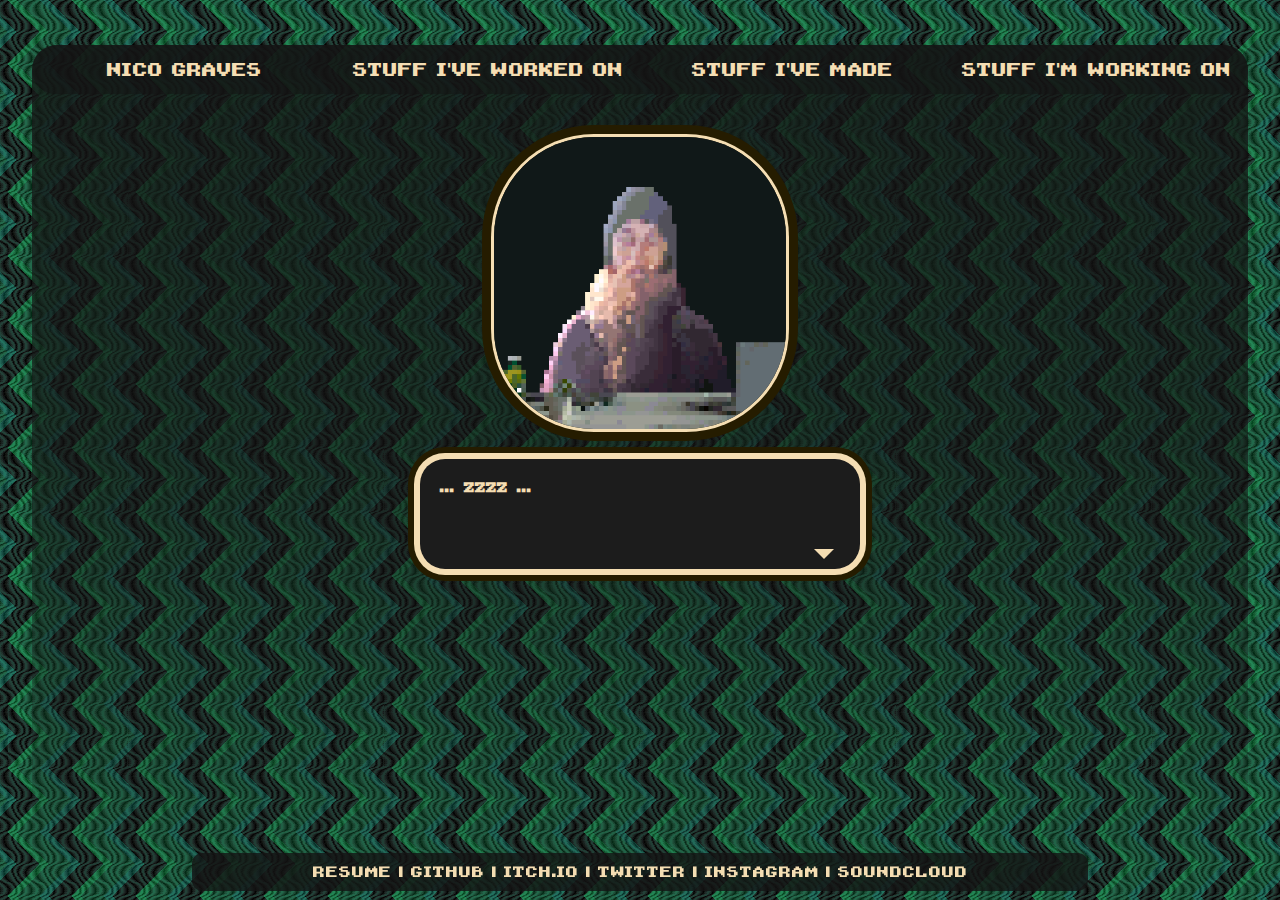
<file: index.html>
<html>
  <head>
    <title>HIRE ME PLS</title> 
    <link rel="icon" type="image/x-icon" href="">

  </head>
  
      <div class="background-animated2" id = "bg2">
      </div>
  
    <div class="background-animated" id = "bg1">
    </div>
  
  
    <div class = "textContainer">
  
      <div class="tab">
        <button class="tablinks" onclick="openCity(event, 'London')">Nico Graves</button>
        <button class="tablinks" onclick="openCity(event, 'Tokyo')">Stuff I've Worked On</button>
        <button class="tablinks" onclick="openCity(event, 'Paris')">Stuff I've Made</button>
        <button class="tablinks" onclick="openCity(event, 'WorkingOn')">Stuff I'm Working On</button>
      </div>
      
      <!-- Tab content -->
      <div id="London" class="tabcontent">


        <img src = "./previewGifs/sleepynick.gif" id = "portrait" style = "display: block;
        margin-left: auto;
        margin-right: auto;
        width: 25%;margin-top:25px; margin-bottom: 15px; border-radius: 100px;  box-shadow: 0 0 0 3px wheat, 0 0 0 12px #251C00;

        -webkit-touch-callout: none;
    -webkit-user-select: none;
    -khtml-user-select: none;
    -moz-user-select: none;
    -ms-user-select: none;
    user-select: none;

    user-drag: none;
    -webkit-user-drag: none;
    user-select: none;
    -moz-user-select: none;
    -webkit-user-select: none;
    -ms-user-select: none;

">
   
       
        <div id="dialog"></div>
       
      </h6>
   
      </div>
      




      
      <div id="Paris" class="tabcontent">
        <h2 style = "margin: 1.25%;  text-align: center; ">Personal Projects</h2>
       
        <div class="gallery">
            <a id="myLink" title="Click to do something"
            href="PleaseEnableJavascript.html" onclick="openCity(event, 'Alibi');return false;">

            <img src="./previewGifs//alibi.gif" alt="Cinque Terre" width="600" height="400">
          </a>
          <div class="desc" >
            Alibi
          
          </div>
          
        </div>

        
  
<!--         
        <div class="gallery">
          <a target="_
          lank" href="">
            <img src="./previewGifs/gonefish.gif" alt="Cinque Terre" width="600" height="400">
          </a>
          <div class="desc" >Gone Fishing</div>

        </div> -->
  
  
  
      </div>

      
      
      <div id="Tokyo" class="tabcontent">
        <h2 style = "margin: 1.25%; text-align: center; "> Professional Projects</h2>
       
        <div class="gallery">


          <a id="myLink" title="Click to do something"
          href="PleaseEnableJavascript.html" onclick="openCity(event, 'Homebody');return false;">

          <img src="./homebodyGif1.gif"Cinque Terre" width="600" height="400">
        </a>


          <div class="desc" >
            Homebody
            <br>
            
            <div style ="font-size:x-small;">With Game Grumps INC</div>


          </div>
      
    
          
        </div>
  
  
      </div>

      <div id="WorkingOn" class="tabcontent">
        <h2 style = "margin: 1.25%; text-align: center;"> Current MFX_CO Projects</h2>
       
        <div class="gallery">

          <a id="myLink" title="Click to do something"
          href="PleaseEnableJavascript.html" onclick="openCity(event, 'Metalfingaz');return false;">

          <img src="./previewGifs/metalfingaz1.png"Cinque Terre" width="600" height="400">
        </a>

          <div class="desc" >
            METALFINGAZ
            <br>
    

          </div>
      
    
          
        </div>
  
        <div class="gallery">
          
          <a id="myLink" title="Click to do something"
          href="PleaseEnableJavascript.html" onclick="openCity(event, 'MFX_RPG');return false;">

          <img src="./previewGifs/rpg2.png"Cinque Terre" width="600" height="400">
        </a>
          <div class="desc" >
            Untitled RPG
            <br>
    

          </div>
      
    
          
        </div>
  
      </div>

      
      <div id="Metalfingaz" class="tabcontent">
        <h2 style = "margin: 1.25%;text-align: center; "> Metalfingaz</h2>
       

        <div class="gallery" style="width: 50%;">
            <img src="./previewGifs/metalfingaz.png" alt="Cinque Terre" width="600" height="400">
        
        </div>

        <div>
          <p>- A couch co-op versus rhythm game. Players try to drum out rhythms that the other player must match!</p>
          <p>- Developed mainly as a solo project, with some support from small indie collective (MFX) help.</p>
          <p>- Made in Unity badly, then made in Unity ok, about to be made very good hopefully in Godot!</p>
        </div>
    
    
 
  
      </div>


      <div id="MFX_RPG" class="tabcontent">
        <h2 style = "margin: 1.25%;text-align: center; "> untitled rpg</h2>
       

        <div class="gallery" style="width: 50%;">
            <img src="./previewGifs/recstore2.png" alt="Cinque Terre" height="300">
        
        </div>

        <div>
          <p>- A long term passion project, an rpg about music and communities that flock around it. Set in a stagnant world where music is gatekept by tech giants.</p>
          <p>- Combines elements of games and manga we love, like Ping Pong, Samurai Champloo, Jet Set Radio, Parappa the Rapper, Persona, Paper Mario, and more.</p>
          <p>- Made with MFX indie collective (Jalen Hernandez (art), Jerry Joiner (design/writing), Aaron Patrick (3d), and yours truly (everything else plus all the other roles too).</p>
          <p>- Prototyped and developed in Unity badly, and currently in development in godot.</p>
        </div>
      </div>

      <div id="Alibi" class="tabcontent">
        <h2 style = "margin: 1.25%;text-align: center; "> Alibi</h2>
       

        <div class="gallery">
          <a target="_blank" href="https://gravesmakesart.itch.io/alibi">
            <img src="./previewGifs/alibi.gif" alt="Cinque Terre" width="600" height="400">
          </a>
          <div class="desc" >
            Play on Itch.io
            <br>
          </div>
        </div>

        <div>
          <p>- A short, noir inspired interrogative whodunnit set in a surreal 1960's San Francisco.</p>
          <p>- Created in one week with Zane Schaeffer (art) for Brackeys Game Jam 2020.1.</p>
          <p>- Rated 33rd overall of 697 entries, and 7th for audio.</p>
          <p>- Made with Unity.</p>

        </div>
    
        <div>
          <img src = "./previewGifs/alibi2.png" width="300px" > </img>
          <img src = "./previewGifs/alibi3.png" width="300px"> </img>
          <img src = "./previewGifs/alibi4.png" width="300px"> </img>
        </div>
  
      </div>




      <div id="Homebody" class="tabcontent">
        <h2 style = "margin: 1.25%;text-align: center; "> Homebody</h2>
       

        <div class="gallery">
          <a target="_blank" href="https://store.steampowered.com/app/1959350/Homebody/">
            <img src="./homebodyGif1.gif" alt="Cinque Terre" width="600" height="400">
          </a>
          <div class="desc" >
            Get on Steam!
            <br>
          </div>
        </div>

        <div>
          <p>- A retro inspired psychological horror puzzler, about friendships and mental health. Created by Game Grumps Inc and Rogue Games.</p>
          <p>- Time loop escape room, with a murderous killer stalking you.</p>
          <p>- I worked as a generalist unity developer with a UI focus on this project.</p>
          <p>- Very small (3 person core including me) team, so I wore alot of hats!.</p>
          <p>- Shipped on multiple platforms, and 6 languages on launch, which was a fun challenge as UI engineer!</p>
        </div>
    
        <div>
          <img src = "./previewGifs/homebody1.jpg.jpeg" width="300px" > </img>
          <img src = "./previewGifs/homebody2.jpg" width="300px"> </img>
          <img src = "./previewGifs/homebody3.jpg" width="300px"> </img>
        </div>
  
      </div>
  <!-- 
      <div class = "texttt">
        <h1> nico Graves</h1>
        <p style="font-size: 75%;">A passionate young go getter with a heart of gold, and an overactive imagination.</p>
    
        <h2>Stuff I've Made</h2>
        <br>
  
          <div class="gallery">
            <a target="_blank" href="https://gravesmakesart.itch.io/alibi">
              <img src="./alibi.gif" alt="Cinque Terre" width="600" height="400">
            </a>
            <div class="desc" >Alibi</div>
          </div>
  
  
          <div class="gallery">
            <a target="_blank" href="http://gone.fish">
              <img src="./betterFish.gif" alt="Cinque Terre" width="600" height="400">
            </a>
            <div class="desc" >Gone Fishing</div>
          </div>
  
  
          <!-- <div class="gallery">
            <a target="_blank" href="https://gravesmakesart.itch.io/condor">
              <img src="./condor.gif" alt="Forest" width="600" height="400">
            </a>
            <div class="desc">Condor</div>
          </div> -->
  
  
  
  
      
  
  
      <!-- </div>  -->
  
      
        
      <div class = "footer">
        <a href="NicoGravesResume2024.pdf" target="_blank" download=""> resume</a> |
        <a href=" https://github.com/yaboigraves" target="_blank"> github</a> |
        <a href="https://gravesmakesart.itch.io/" target="_blank"> itch.io</a> |
        <a href="https://twitter.com/gravesmakesart" target="_blank"> twitter</a> |
        <a href="https://www.instagram.com/lord_of_the_mids/" target="_blank"> instagram</a> |
        <a href="https://soundcloud.com/gravesmakesart" target="_blank"> soundcloud</a>
        
        </div>
      
    </div>
    
  
  
  
  
  
  
  
  <style>
  /* Style the tab */

   

  .tab {
    overflow: hidden;
    border: 0px solid #ccc;
    border-radius: 25px;
    display:flex;

  }
  
  /* Style the buttons that are used to open the tab content */
  .tab button {
    background-color: rgba(20,20,20,0.5);
    /* border-radius: 25px; */
    width: 33.3%;
    float:none;
    flex-grow: 1;
    border: none;
    outline: none;
    cursor: pointer;
    padding: 14px;
    transition: 0.3s;
    color:wheat;
    font-family: "yearis199x";
    font-size: larger;
  
  }
  
  /* Change background color of buttons on hover */
  .tab button:hover {
    background-color: rgba(123,124,125,1);
    cursor: url(./cursors/Glove\ Link.cur ),auto;
    
  }
  
  /* Create an active/current tablink class */
  /* .tab button.active {
    
  } */
  
  /* Style the tab content */
  .tabcontent {
    display: none;
    padding: 6px 12px;
    margin: 1%;
    border: 0px solid #ccc;
    border-top: none;
    color:wheat;
  
  }
  
  img{
    border-radius: 10px;
  }
  
   a{
    text-decoration: none;
   }

   a:hover{
    text-decoration: underline;
   }
  
    .footer {
      position: fixed;
      left:15%;
      right:15%;

      bottom: 1%;
      padding: 10;
      
      max-height: 8%;
 
      
      background-color: rgba(20, 20, 20, 0.8);
      color: wheat;
      text-align: center;
      border-radius: 10px;
   

    }
  
    .texttt{
      margin: 25;   
  
    }
  
    h2{
      margin-bottom: 0;
    }
  

    body{
      margin: 0;
    
      cursor:url(./cursors/Glove\ Normal.cur ),auto;
  
    }
  
    a{
      cursor: url(./cursors/Glove\ Link.cur ),auto;
    }
    
    #dialog{
      cursor: url(./cursors/Glove\ Link.cur ),auto;
      -webkit-touch-callout: none;
    -webkit-user-select: none;
    -khtml-user-select: none;
    -moz-user-select: none;
    -ms-user-select: none;
    user-select: none;

    }
  
    h1{
      font-size: 36;
      font-family: "name";
    }
  
  
    a{
      color:inherit;
    }
      .hide{
          display: none;
      }
  
      .resume:hover{
          content: ">asjdjas";
      }
  
      @font-face {
        font-family: "name";
        src: url("./fonts/Saturn-Boing.woff");
      }
  
      @font-face {
          font-family: "yearis199x";
          src: url("./fonts/Twoson.woff") format("woff");
      }
  
      .textContainer{
          /* background-color:black; */
          border-radius: 25px;
        
          
          
          /* background-color: rgba(20, 20, 20, 0.8); */
  
          background-image:  linear-gradient(180deg, rgba(20,20, 20,0.8) ,rgba(20,20, 20,0.6) ,rgba(0, 0,0,-1));
          /* opacity: 100% !important;
          color: white !important; */
          color: white;
          position:absolute;
          font-family: "yearis199x";

          font-size: 18;

        
     /* / */
         top: 5%;
         left:2.5%;
         bottom: 0;
         right: 2.5%
  
          /* left:10;
          top: 10;
          right: 10;
          bottom: 10; */
          /* background-image: url("./bgs/033.png"); */
        
      }
  
  
      .background-animated {
        width: 100%;
        height: 100vh;
        animation: infiniteScrollBg 12s linear infinite;
      }
  
      .background-animated::before{
          /* \\\background-image: url('./bgs/028.png'); */
        background-size: cover;
        opacity: 100%;
        position: absolute;
        top: 0px;
        right: 0px;
        bottom: 0px;
        left: 0px;
      }
      
      @keyframes infiniteScrollBg {
        0% {
          background-position: 128 -256;
  
        }
        100%{
          background-position: 128 256;
  
        }
      }
  
  
      .background-animated2 {
        width: 100%;
        height: 100vh;
        opacity: 33%;
        position: absolute;
        /* background-color: #000; */
        /* background-image: url('./bgs/036.png'); */
        animation: infiniteScrollBg2 8s linear infinite;
      }
      
      @keyframes infiniteScrollBg2 {
        0% {
          background-position: 0 0;
        }
        100%{
          background-position: 256 256;
        }
      }
  
  
  
    div.gallery {
      margin: 1%;
      margin-top: 5px;
      float: left;
      width: 25%;
      /* overflow: hidden; */
      margin-right: 10;
  
      overflow:visible;
      background-color: rgba(20,20, 20,0.6);
      border: 0px;
      border-radius: 25px;
    }
  
    div.gallery:hover {
      text-decoration: underline;
      /* font-size: 25; */
    }
  
    div.gallery img {
      border-radius: 10px;
      width: 100%;
      height: auto;
    
    }
  
    div.desc {
      margin: 10px;
      text-align: center;
      font-size: px;
      
    }






@-webkit-keyframes arrow_anim {
   from { margin-top: 58px; }
     to { margin-top: 67px; }
}

@-moz-keyframes arrow_anim {
   from { margin-top: 58px; }
     to { margin-top: 67px; }
}

@-ms-keyframes arrow_anim {
   from { margin-top: 58px; }
     to { margin-top: 67px; }
}

@-o-keyframes arrow_anim {
   from { margin-top: 58px; }
     to { margin-top: 67px; }
}

@keyframes arrow_anim {
   from { margin-top: 14%; }
     to { margin-top: 16%; }
}

#arrow {
	border-left: 10px solid transparent;
	border-right: 10px solid transparent;
	border-top: 10px solid wheat;
  height: 0; 

  margin: 70px 0px 0px 85%;
  position: absolute;
  width: 0; 
  
  -webkit-animation: arrow_anim .3s steps(3) infinite;
  -moz-animation: arrow_anim .3s steps(3) infinite;
  -ms-animation: arrow_anim .3s steps(3) infinite;
  -o-animation: arrow_anim .3s steps(3) infinite;
  animation: arrow_anim .3s steps(3) infinite;
}

#dialog {
  height: 70px;
  background: #1c1c1c;
  margin: auto;
  border-radius: 25px;
  box-shadow: 0 0 0 6px wheat, 0 0 0 12px #251C00;
  color: wheat;
  font-family: "yearIs199x";
  font-size: 16px;
  font-weight: bold;
  padding: 20px 20px 20px 20px;
  position: relative;
  text-transform: uppercase;
  word-spacing: 3px;
  width: 400px;
  bottom: 15px;
  top :15px
}

  </style>
  
  
  <script type="text/javascript" src="https://code.jquery.com/jquery-1.7.1.min.js"></script>
  </script>

  <script>

    /* mousetrap v1.6.5 craig.is/killing/mice */
(function(q,u,c){function v(a,b,g){a.addEventListener?a.addEventListener(b,g,!1):a.attachEvent("on"+b,g)}function z(a){if("keypress"==a.type){var b=String.fromCharCode(a.which);a.shiftKey||(b=b.toLowerCase());return b}return n[a.which]?n[a.which]:r[a.which]?r[a.which]:String.fromCharCode(a.which).toLowerCase()}function F(a){var b=[];a.shiftKey&&b.push("shift");a.altKey&&b.push("alt");a.ctrlKey&&b.push("ctrl");a.metaKey&&b.push("meta");return b}function w(a){return"shift"==a||"ctrl"==a||"alt"==a||
"meta"==a}function A(a,b){var g,d=[];var e=a;"+"===e?e=["+"]:(e=e.replace(/\+{2}/g,"+plus"),e=e.split("+"));for(g=0;g<e.length;++g){var m=e[g];B[m]&&(m=B[m]);b&&"keypress"!=b&&C[m]&&(m=C[m],d.push("shift"));w(m)&&d.push(m)}e=m;g=b;if(!g){if(!p){p={};for(var c in n)95<c&&112>c||n.hasOwnProperty(c)&&(p[n[c]]=c)}g=p[e]?"keydown":"keypress"}"keypress"==g&&d.length&&(g="keydown");return{key:m,modifiers:d,action:g}}function D(a,b){return null===a||a===u?!1:a===b?!0:D(a.parentNode,b)}function d(a){function b(a){a=
a||{};var b=!1,l;for(l in p)a[l]?b=!0:p[l]=0;b||(x=!1)}function g(a,b,t,f,g,d){var l,E=[],h=t.type;if(!k._callbacks[a])return[];"keyup"==h&&w(a)&&(b=[a]);for(l=0;l<k._callbacks[a].length;++l){var c=k._callbacks[a][l];if((f||!c.seq||p[c.seq]==c.level)&&h==c.action){var e;(e="keypress"==h&&!t.metaKey&&!t.ctrlKey)||(e=c.modifiers,e=b.sort().join(",")===e.sort().join(","));e&&(e=f&&c.seq==f&&c.level==d,(!f&&c.combo==g||e)&&k._callbacks[a].splice(l,1),E.push(c))}}return E}function c(a,b,c,f){k.stopCallback(b,
b.target||b.srcElement,c,f)||!1!==a(b,c)||(b.preventDefault?b.preventDefault():b.returnValue=!1,b.stopPropagation?b.stopPropagation():b.cancelBubble=!0)}function e(a){"number"!==typeof a.which&&(a.which=a.keyCode);var b=z(a);b&&("keyup"==a.type&&y===b?y=!1:k.handleKey(b,F(a),a))}function m(a,g,t,f){function h(c){return function(){x=c;++p[a];clearTimeout(q);q=setTimeout(b,1E3)}}function l(g){c(t,g,a);"keyup"!==f&&(y=z(g));setTimeout(b,10)}for(var d=p[a]=0;d<g.length;++d){var e=d+1===g.length?l:h(f||
A(g[d+1]).action);n(g[d],e,f,a,d)}}function n(a,b,c,f,d){k._directMap[a+":"+c]=b;a=a.replace(/\s+/g," ");var e=a.split(" ");1<e.length?m(a,e,b,c):(c=A(a,c),k._callbacks[c.key]=k._callbacks[c.key]||[],g(c.key,c.modifiers,{type:c.action},f,a,d),k._callbacks[c.key][f?"unshift":"push"]({callback:b,modifiers:c.modifiers,action:c.action,seq:f,level:d,combo:a}))}var k=this;a=a||u;if(!(k instanceof d))return new d(a);k.target=a;k._callbacks={};k._directMap={};var p={},q,y=!1,r=!1,x=!1;k._handleKey=function(a,
d,e){var f=g(a,d,e),h;d={};var k=0,l=!1;for(h=0;h<f.length;++h)f[h].seq&&(k=Math.max(k,f[h].level));for(h=0;h<f.length;++h)f[h].seq?f[h].level==k&&(l=!0,d[f[h].seq]=1,c(f[h].callback,e,f[h].combo,f[h].seq)):l||c(f[h].callback,e,f[h].combo);f="keypress"==e.type&&r;e.type!=x||w(a)||f||b(d);r=l&&"keydown"==e.type};k._bindMultiple=function(a,b,c){for(var d=0;d<a.length;++d)n(a[d],b,c)};v(a,"keypress",e);v(a,"keydown",e);v(a,"keyup",e)}if(q){var n={8:"backspace",9:"tab",13:"enter",16:"shift",17:"ctrl",
18:"alt",20:"capslock",27:"esc",32:"space",33:"pageup",34:"pagedown",35:"end",36:"home",37:"left",38:"up",39:"right",40:"down",45:"ins",46:"del",91:"meta",93:"meta",224:"meta"},r={106:"*",107:"+",109:"-",110:".",111:"/",186:";",187:"=",188:",",189:"-",190:".",191:"/",192:"`",219:"[",220:"\\",221:"]",222:"'"},C={"~":"`","!":"1","@":"2","#":"3",$:"4","%":"5","^":"6","&":"7","*":"8","(":"9",")":"0",_:"-","+":"=",":":";",'"':"'","<":",",">":".","?":"/","|":"\\"},B={option:"alt",command:"meta","return":"enter",
escape:"esc",plus:"+",mod:/Mac|iPod|iPhone|iPad/.test(navigator.platform)?"meta":"ctrl"},p;for(c=1;20>c;++c)n[111+c]="f"+c;for(c=0;9>=c;++c)n[c+96]=c.toString();d.prototype.bind=function(a,b,c){a=a instanceof Array?a:[a];this._bindMultiple.call(this,a,b,c);return this};d.prototype.unbind=function(a,b){return this.bind.call(this,a,function(){},b)};d.prototype.trigger=function(a,b){if(this._directMap[a+":"+b])this._directMap[a+":"+b]({},a);return this};d.prototype.reset=function(){this._callbacks={};
this._directMap={};return this};d.prototype.stopCallback=function(a,b){if(-1<(" "+b.className+" ").indexOf(" mousetrap ")||D(b,this.target))return!1;if("composedPath"in a&&"function"===typeof a.composedPath){var c=a.composedPath()[0];c!==a.target&&(b=c)}return"INPUT"==b.tagName||"SELECT"==b.tagName||"TEXTAREA"==b.tagName||b.isContentEditable};d.prototype.handleKey=function(){return this._handleKey.apply(this,arguments)};d.addKeycodes=function(a){for(var b in a)a.hasOwnProperty(b)&&(n[b]=a[b]);p=null};
d.init=function(){var a=d(u),b;for(b in a)"_"!==b.charAt(0)&&(d[b]=function(b){return function(){return a[b].apply(a,arguments)}}(b))};d.init();q.Mousetrap=d;"undefined"!==typeof module&&module.exports&&(module.exports=d);"function"===typeof define&&define.amd&&define(function(){return d})}})("undefined"!==typeof window?window:null,"undefined"!==typeof window?document:null);

    //portraits
    //sleep
    //waking up
    //talking1
    //talking2

    var dialogs = [
      ['... zzzz ...',"sleepynick.gif"],
      ["...zzzzzz......"],
      ["zzzzzzzzzzzzzzzz......zz"],
      ["..zzzzz-OH OH Hello! I didn't uh, I didn't see you there. Was just uh, resting my eyes ya know.","./previewGifs/nicktalkingexcited.gif"],
      ["Anywho, you're probably looking at this page because I sent it to you after seeing your job posting!","./previewGifs/nicktalking.gif"],
      ["Websites are a little impersonal, so I thought I'd scan my brain and upload a digital version of it here!"],
      ["...Impervious to the flow of time and space, this snapshot of my consciousness will linger in reality far longer than my flesh prison."],
      ["....","./previewGifs/nickidle.gif"],
      ["Anyways, you can find links to my resume and stuff at the bottom, so if you want the TL;DR version look there!","./previewGifs/nicktalkingexcited.gif"],
      ["I'm Nico! I'm a game developer and designer based out of San Francisco currently.","./previewGifs/nicktalking.gif"],
      ["I have a programming background, I received my bachelors in Computer Science from San Francisco State in 2019."],
      ["I view myself as more of an artist/designer though, creating worlds and experiences is my jam."],
      ["I have a very wide range of interests, music, art, philosophy, math, so game dev is really a perfect job for me!"],
      ["Design wise, games to me are these magical experience portals that can capture stories in this almost Gonzo-Journalism-Like way.","./previewGifs/nicktalkingexcited.gif"],
      ["The ability to create stories and worlds that are *truly* immersive is just so fascinating to me, its magic in real life. ","./previewGifs/nicktalking.gif"],
      ["Some of my favorite games are those that bend the rules of what a story is, stuff like dwarf fortress or LSD Dream Simulator!","./previewGifs/nicktalkingexcited.gif"],
      ["Music has always been a passion of mine, in my free time I'm making jazz, prog rock, ambient music, hip hop beats, whatever I'm feelin.","./previewGifs/nicktalking.gif"],
      ["On the graphics side of things, I'm comfortable writing shaders and using blender for models here and there. "],
      ["I tend to approach graphics as a problem to be solved through effective stylization, rather than reaching for fidelity."],
      ["Jet Set Radio, Hylics, Paper Mario, Return of The Obra Dinn, stuff like that. If you can't tell I like cell shading."],
      ["On the programming front, most of my experience is with C#, but I'm also comfortable with javascript and python."],
      ["I've been using Unity for about 6 years, and I've spent the last year and a half mastering Godot!"],
      ["In summary, I'm a great asset to have on a small multi disciplinary team, I can wear a lot of hats!","./previewGifs/nicktalkingexcited.gif"],
      ["How about a little about my work background!","./previewGifs/nicktalking.gif"],
      ["While working on my degree I started teaching at an afterschool program specifically geared for programming."],
      ["I loved working with kids (8-18), and after I got my programming chops up a bit I started teaching game dev there."],
      ["This gave me an awesome opportunity to share what I was learning with kids, so while teaching there I developed my skills."],
      ["I started doing game jams with friends and alone as often as I could, and instantly got hooked! "],
      ["I had always looked up to solo-devs like Lucas Pope (Papers Please) and Eric Barone (Stardew Valley)..."],
      ["Inspired by them, I made sure that I learned as much about as many parts of game dev as I could."],
      ["With a couple friends I started a small game dev team which we call MFX."],
      ["We all have super different skillsets, but we all share very similar aesthetic visions for projects, so we work together!"],
      ["I handle most of the design and programming, and am also in something of a leadership role keeping the games visions coherent."],
      ["We're currently working on finishing a parappa inspired versus rhythm game about Hip-Hop fingerdrumming"],
      ["Since 2018 we've been slowly chipping away at an RPG game about people's relationships to music too!"],
      ["And then in 2022, I got hired by Game Grumps to work on Homebody, a psychological Horror Game.","./previewGifs/nicktalkingexcited.gif"],
      ["I work(ed) on a small team and really got to spread my wings and learn a bunch about actually finishing and shipping games.","./previewGifs/nicktalking.gif"],
      ["I would describe my role on that project as a technical designer/gameplay programmer and ui engineer, I wore many hats."],
      ["I implemented the games entire UI, which was a challenge because the game shipped on all platforms at launch AND was localized in 6 languages."],
      ["The game has alot of menus and is very narraritive, so this was a fun challenge that I felt I rose to the occasion of!"],
      ["I also took existing base systems and extended them breadth and depth wise."],
      ["Building new extensions to core systems, designing content in those systems, refining their feel."],
      ["I was lucky enough to work with a super talented team that had years of experience. I learned a lot!"],
      ["Homebody's where I really cut my teeth, but alas all good contracts must end, so here we are!"],
      ["Now I'm working on finishing out some year long projects with some friends, doing contract jobs, and looking for new projects to help on."],
      ["If I sound like a good fit for your team, feel free to contact my corporeal form through my contact info linked below."],
      ["Thanks so much for getting to know me a bit, I'm just going to rest my eyes a bit now, feel free to hang out as long as you like!"],
      [".....zzzzzzzz....","./previewGifs/sleepynick.gif"],
      ["..zzz."],
      ["..zzz."],
      ["..zzz.."],
      ["..zzz...."],
      ["..zzz......."],
      ["..zzz................................."],
      ["..Are you still here?","./previewGifs/nicktalking.gif"],
      ["Are you expecting something?"],
      ["This isn't the end of like, movie credits or anything..."],
      ["No teaser here...what would it even be for?"],
      ["...","./previewGifs/nickidle.gif"],
      ["..."],
      ["Ok, if you promise to give me an interview, I'll announce something. Deal?","./previewGifs/nicktalking.gif"],
      ["Ok deal..."],
      ["ANNOUNCING... PORTFOLIO SITE ... 2!!!!!!","./previewGifs/nicktalkingexcited.gif"],
      ["Like, that sounds lame c'mon.","./previewGifs/sleepynick.gif"],
      ["You really ought to go just look at my resume.","./previewGifs/nicktalking.gif"],
      ["Thanks for staying the whole way through though. It was a pleasure meeting you! I'm slee- I mean resting my eyes now. Bye!!"],
      [".zzzzzz....","./previewGifs/sleepynick.gif","sleepynick.gif"]
    ]


      //randomly change the image numbers used
  
      let img1 = Math.floor(Math.random() * 160)
      let img2 = Math.floor(Math.random() * 160)
  
     
      if(img1 < 10){
        img1 = "00" + img1;
      }
      else if(img1 < 100){
        img1 = "0" + img1;
      }
  
  
      if(img2 < 10){
        img2 = "00" + img2;
      }
      else if(img2 < 100){
        img2 = "0" + img2;
      }
  
      console.log(img1)
      console.log(img2)
  
  
      document.getElementById("bg1").style.backgroundImage = "url(./bgs/" + img1 + ".png)";
      document.getElementById("bg2").style.backgroundImage = "url(./bgs/" + img2 + ".png)";
      document.getElementById("bg2").style.opacity = Math.random() / 4 + 0.3 + "";
  
      

    function openCity(evt, cityName) {
      // Declare all variables
      var i, tabcontent, tablinks;
    
      // Get all elements with class="tabcontent" and hide them
      tabcontent = document.getElementsByClassName("tabcontent");
      for (i = 0; i < tabcontent.length; i++) {
        tabcontent[i].style.display = "none";
      }
    
      // Get all elements with class="tablinks" and remove the class "active"
      tablinks = document.getElementsByClassName("tablinks");
      for (i = 0; i < tablinks.length; i++) {
        tablinks[i].className = tablinks[i].className.replace(" active", "");
      }
    
      // Show the current tab, and add an "active" class to the button that opened the tab
      document.getElementById(cityName).style.display = "block";
      if(event != null){
        evt.currentTarget.className += " active";

      }
  }
  
    openCity(event, 'London')
  

    initial = 0;
    individual = dialogs[initial][0].split('');






function createDiag ( dialog ) {
  
  document.getElementById("dialog").onmousedown = function () {
    clearTimeout();
  }
  Mousetrap.unbind("enter");
  
  //TODO: bind these functions to things that cancel the timeout and auto complete

  for(i = 0; i < dialog.length; i++) {
    (function(i){
      setTimeout(function(){
        $('#dialog').text($('#dialog').text() + dialog[i]);
        if (i == dialog.length-1 && dialogs[initial + 1]) {
          $('#dialog').prepend('<div id="arrow"></div>');
          Mousetrap.bind('enter', function() {
            if(dialogs[initial + 1][1]){
              $("#portrait").attr("src",dialogs[initial + 1][1])
            }

            if (dialogs[initial+1]) {
              $('#dialog').text('');
              initial += 1;
              individual = dialogs[initial][0].split('');
              createDiag( individual );
            }
          });

          
          document.getElementById("dialog").onmousedown = function() {
           
            if(dialogs[initial + 1][1]){
              $("#portrait").attr("src",dialogs[initial + 1][1])
            }
            

            if (dialogs[initial+1][0]) {
              $('#dialog').text('');
              initial += 1;
              individual = dialogs[initial][0].split('');
              createDiag( individual );
            }
            
          }
        }
      }, 20*i);  
    
    }(i));
    
  }


}

createDiag( individual );


  </script>
  
  
  
  
  </html>
</file>
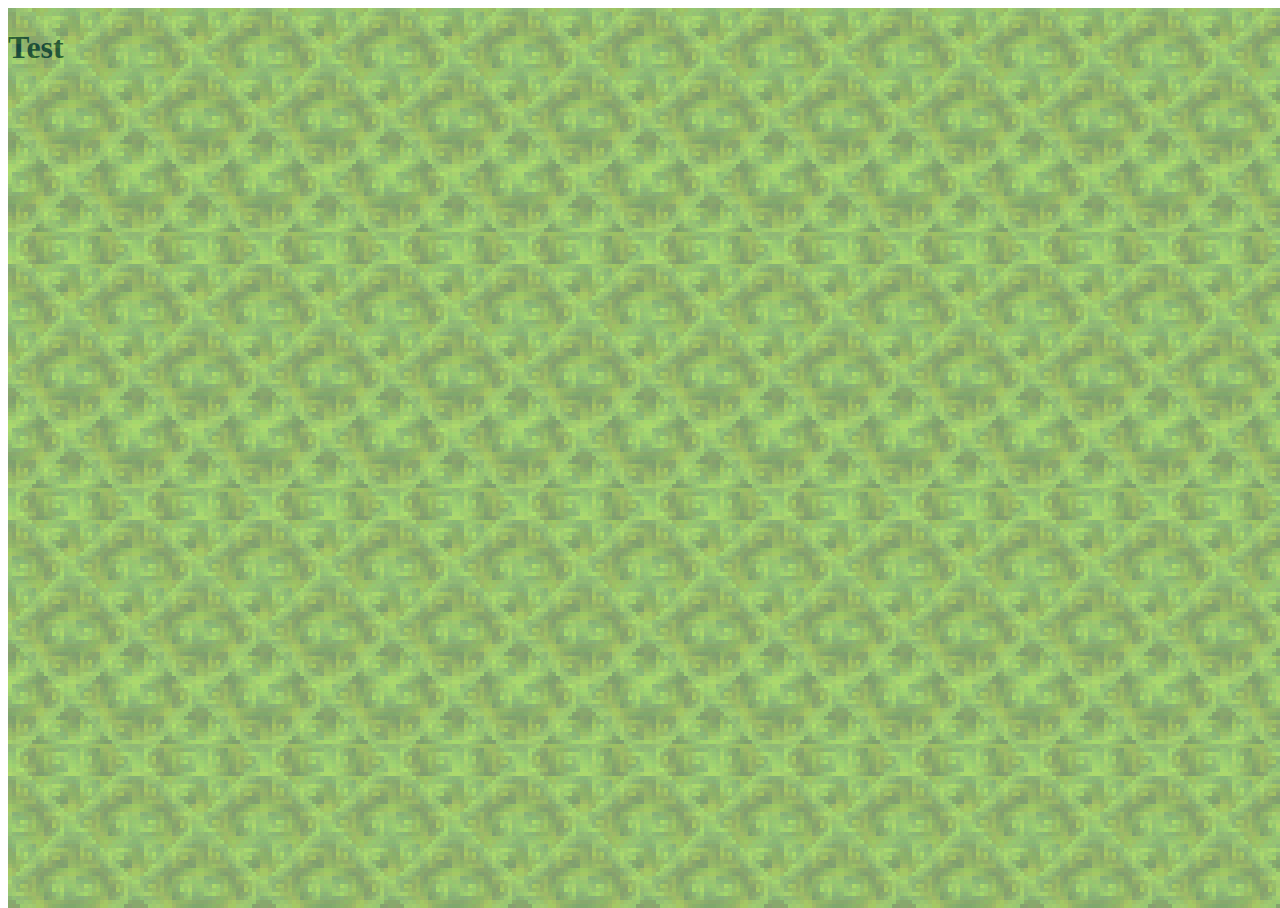
<file: bgtest.html>
<html>
    <div class="background-animated2">
       
    </div>

    <div class="background-animated">
        <h1>Test</h1>
    </div>

<style>
    .background-animated {
      width: 100%;
      height: 100vh;
      opacity: 50%;
      position: absolute;
      background-color: #000;
      background-image: url('./bgs/009.png');
      animation: infiniteScrollBg 35s linear infinite;
    }
    
    @keyframes infiniteScrollBg {
      0% {
        background-position: 50% 100%;
      }
      100%{
        background-position: 50% (-404 * 2);
      }
    }


    .background-animated2 {
      width: 100%;
      height: 100vh;
      opacity: 100%;
      position: absolute;
      background-color: #000;
      background-image: url('./bgs/004.png');
      animation: infiniteScrollBg2 13s linear infinite;
    }
    
    @keyframes infiniteScrollBg2 {
      0% {
        background-position: 50% (-404 * 2);
      }
      100%{
        background-position: 30% 0;
      }
    }
</style>
</html>
</file>
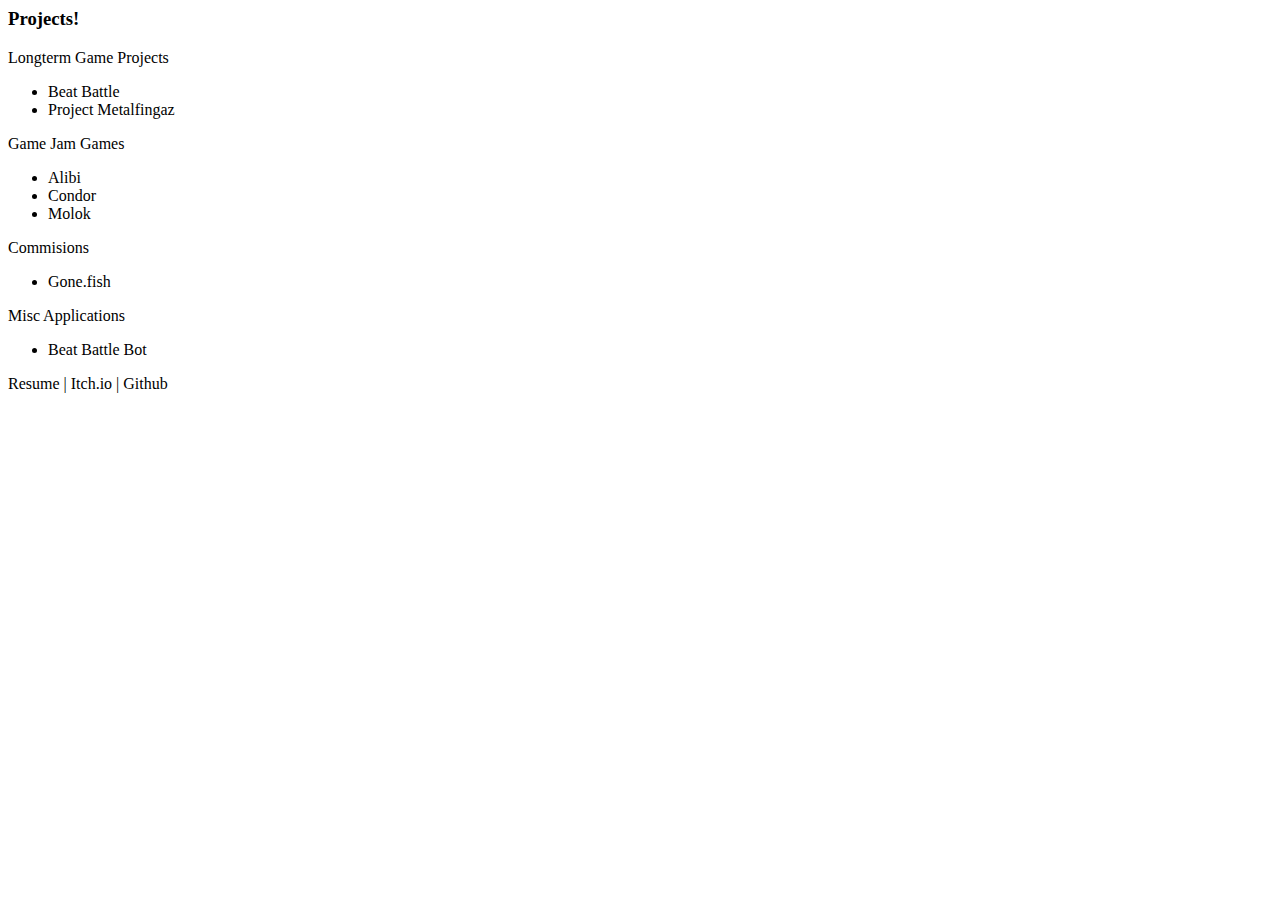
<file: games.html>
<html>
    <h3>Projects!</h3>

    <p>Longterm Game Projects</p>
    <ul>
        <li>Beat Battle</li>
        <li>Project Metalfingaz</li>
    </ul>

    <p>Game Jam Games</p>
    <ul>
        <li>Alibi</li>
        <li>Condor</li>
        <li>Molok</li>
    </ul>

    <p>Commisions</p>
    <ul>
        <li>Gone.fish</li>
    </ul>

    <p>Misc Applications</p>
    <ul>
        <li>Beat Battle Bot</li>
    </ul>


    <p>
        Resume | Itch.io | Github
    </p>

</html>
</file>
